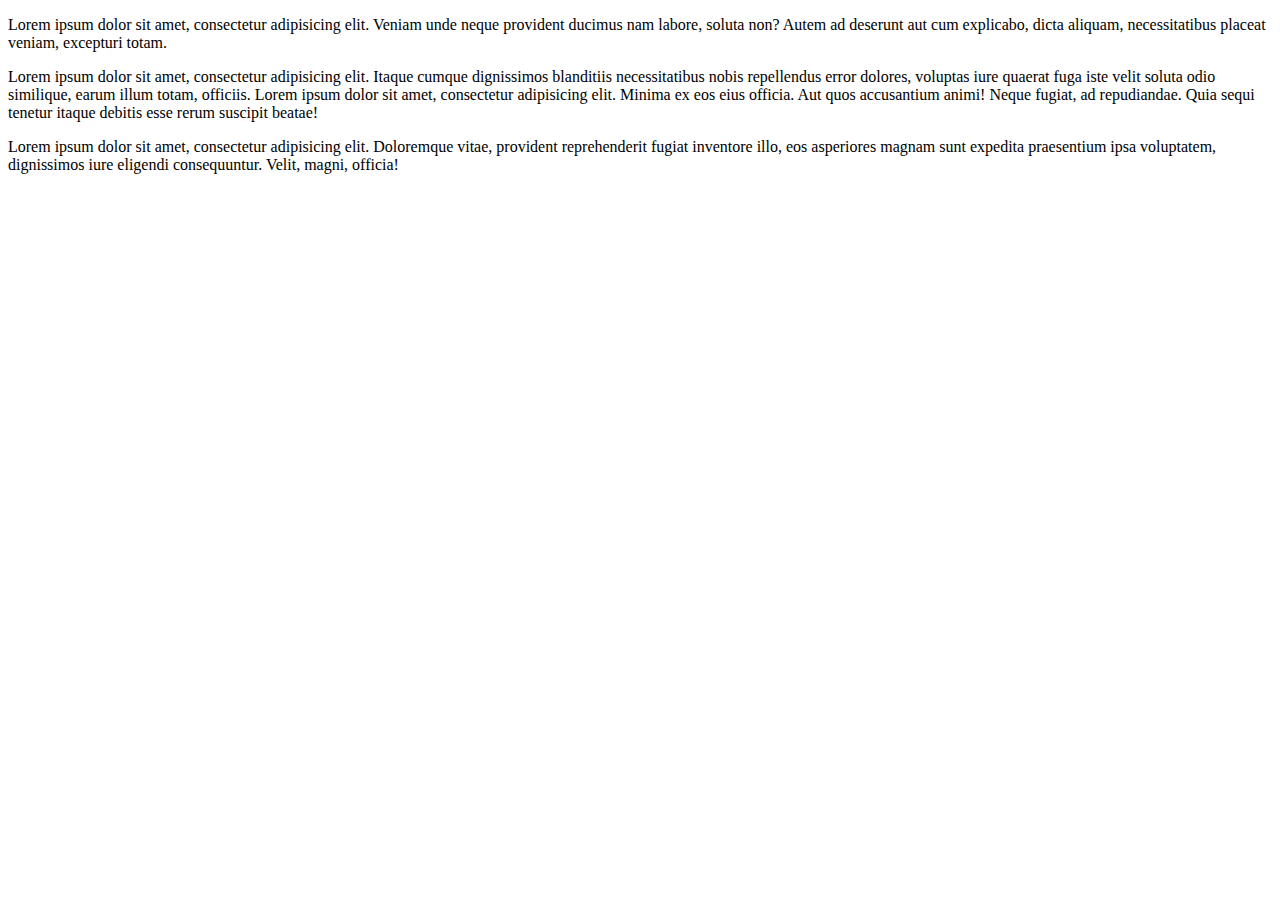
<file: blog-2.html>
<!DOCTYPE html>
<html lang="en">
<head>
  <meta charset="UTF-8">
  <title>Cool Beans Unlimited Blog</title>
</head>

<style>
nav bar {
  box-sizing: border-box;
  width: 1000px
  padding: 10px
  border: 2px
  margin: 50px
 }

.Alice {
  color: white;
  text-align: center;
}
.Barbara {
  color: orange;
  text-align: center;
  font-size: 200%
}
.Charlie img {
    max-width: 800px;
    border-radius: 15px;
}
h1 {
  font-size: 300%;
  font-family: verdana; sans-serif;
  color: white;
  text-align: center;
}
</style>

<body>

  <p>Lorem ipsum dolor sit amet, consectetur adipisicing elit. Veniam unde neque provident ducimus nam labore, soluta non? Autem ad deserunt aut cum explicabo, dicta aliquam, necessitatibus placeat veniam, excepturi totam.</p>
  <p>Lorem ipsum dolor sit amet, consectetur adipisicing elit. Itaque cumque dignissimos blanditiis necessitatibus nobis repellendus error dolores, voluptas iure quaerat fuga iste velit soluta odio similique, earum illum totam, officiis. Lorem ipsum dolor sit amet, consectetur adipisicing elit. Minima ex eos eius officia. Aut quos accusantium animi! Neque fugiat, ad repudiandae. Quia sequi tenetur itaque debitis esse rerum suscipit beatae!</p>
  <p>Lorem ipsum dolor sit amet, consectetur adipisicing elit. Doloremque vitae, provident reprehenderit fugiat inventore illo, eos asperiores magnam sunt expedita praesentium ipsa voluptatem, dignissimos iure eligendi consequuntur. Velit, magni, officia!</p>
</body>
</html>
</file>
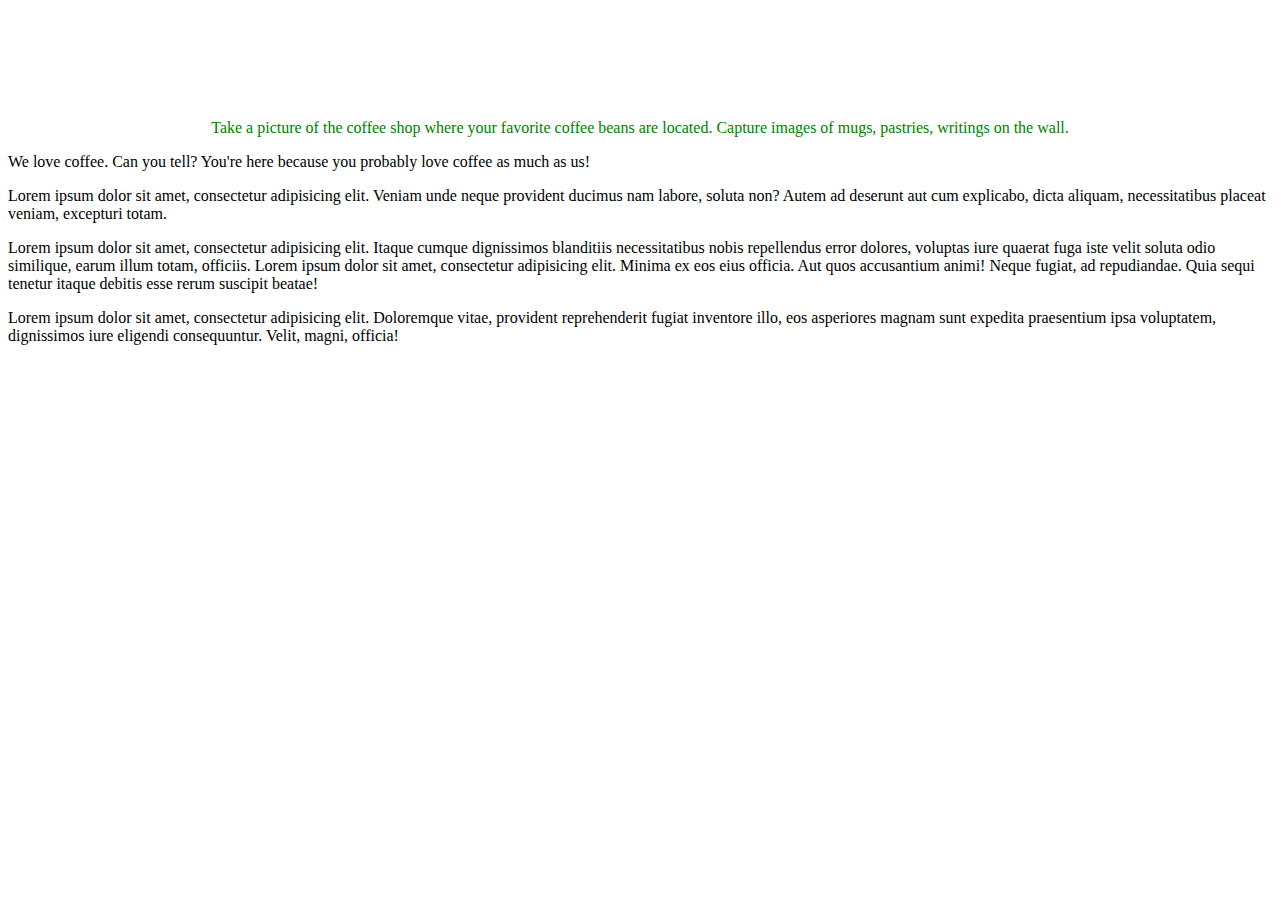
<file: blog.html>
<!DOCTYPE html>
<html lang="en">
<head>
  <meta charset="UTF-8">
  <title>Cool Beans Unlimited Blog</title>
  <link href="styles.css" rel="stylesheet">
</head>
<body>
<h1>The Best Beans in Nashville</h1>
<div class="Alice">
  <p>Take a picture of the coffee shop where your favorite coffee beans are located. Capture images of mugs, pastries, writings on the wall.</p>
</div>
  <p>We love coffee. Can you tell? You're here because you probably love coffee as much as us!</p>
  <p>Lorem ipsum dolor sit amet, consectetur adipisicing elit. Veniam unde neque provident ducimus nam labore, soluta non? Autem ad deserunt aut cum explicabo, dicta aliquam, necessitatibus placeat veniam, excepturi totam.</p>
  <p>Lorem ipsum dolor sit amet, consectetur adipisicing elit. Itaque cumque dignissimos blanditiis necessitatibus nobis repellendus error dolores, voluptas iure quaerat fuga iste velit soluta odio similique, earum illum totam, officiis. Lorem ipsum dolor sit amet, consectetur adipisicing elit. Minima ex eos eius officia. Aut quos accusantium animi! Neque fugiat, ad repudiandae. Quia sequi tenetur itaque debitis esse rerum suscipit beatae!</p>
  <p>Lorem ipsum dolor sit amet, consectetur adipisicing elit. Doloremque vitae, provident reprehenderit fugiat inventore illo, eos asperiores magnam sunt expedita praesentium ipsa voluptatem, dignissimos iure eligendi consequuntur. Velit, magni, officia!</p>
</body>
</html>
</file>
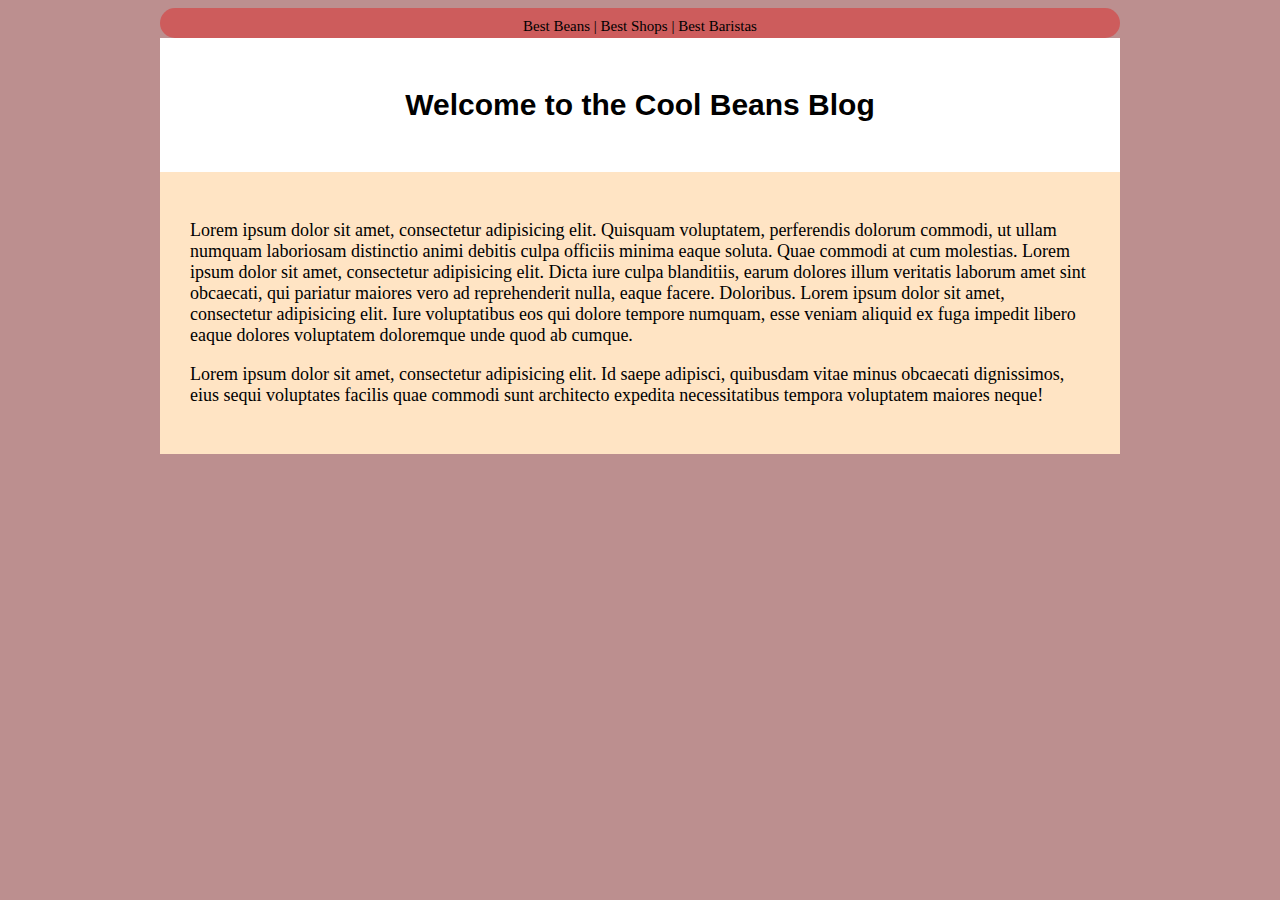
<file: boxes.html>
<!DOCTYPE html>
<html lang="en">
<head>
  <meta charset="UTF-8">
  <title>Boxy Boxes</title>

<style type="text/css">
body {
  background-color: #BC8F8F
}
nav {
  background-color: #CD5C5C;
  height: 30px;
  font: verdana;
  font-size: 15px;
  width: 960px;
  text-align: center;
  margin: 0 auto;
  color: #000000;
  padding: 10px;
  box-sizing: border-box;
  border-radius: 40px;
}
h1{
  font-family: sans-serif;
  font-size: 30px;
}
h2{
  font-family: sans-serif;
}
span {
  font-size: 120%
}
div {
  box-sizing: border-box;
  background-color: #FFFFFF;
  padding: 30px;
  width: 960px;
  margin: 0 auto;
  }
.Alice {
  font-family: verdana;
  color: black;
  text-align: center;
}
.Barbara {
  font-size: 18px;
  color: black;
  background-color: #FFE4C4;
}
.Carol {
  font-size: 18;
  text-align: center;
}
</style>
</head>
<body>
  <nav>
    Best Beans | Best Shops | Best Baristas
  </nav>

<div class="Alice">
  <h1>Welcome to the Cool Beans Blog</h1>
</div>
<div class="Barbara">
  <p>Lorem ipsum dolor sit amet, consectetur adipisicing elit. Quisquam voluptatem, perferendis dolorum commodi, ut ullam numquam laboriosam distinctio animi debitis culpa officiis minima eaque soluta. Quae commodi at cum molestias. Lorem ipsum dolor sit amet, consectetur adipisicing elit. Dicta iure culpa blanditiis, earum dolores illum veritatis laborum amet sint obcaecati, qui pariatur maiores vero ad reprehenderit nulla, eaque facere. Doloribus. Lorem ipsum dolor sit amet, consectetur adipisicing elit. Iure voluptatibus eos qui dolore tempore numquam, esse veniam aliquid ex fuga impedit libero eaque dolores voluptatem doloremque unde quod ab cumque.</p>
  <p>Lorem ipsum dolor sit amet, consectetur adipisicing elit. Id saepe adipisci, quibusdam vitae minus obcaecati dignissimos, eius sequi voluptates facilis quae commodi sunt architecto expedita necessitatibus tempora voluptatem maiores neque!</p>
</div>
</body>

</html>
</file>
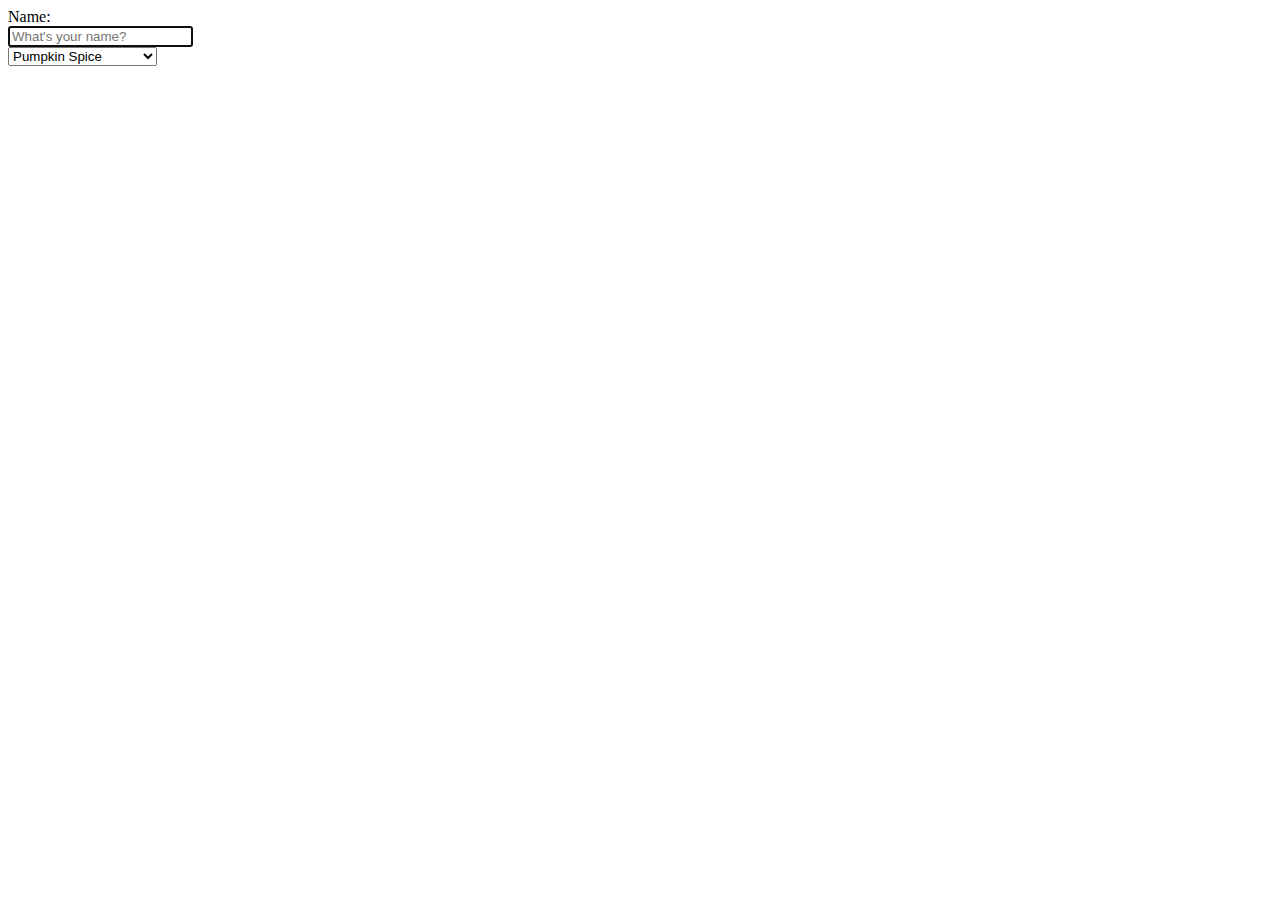
<file: form.html>
<!DOCTYPE html>
<html lang="en">
<head>
  <meta charset="UTF-8">
  <title>Introductions</title>
  <style>


  </style>
</head>
<body>
  <form action="http://formspree.io@thelmabowlen@gmail.com" method="post">
    <label for="name">
    <span>Name:</span>
    <br>
    <input type="text" name="firstname" placeholder="What's your name?" autofocus>
    <br>
    </label>
    <select name="favorite">
      <optgroup label="Coffee Flavor">
        <option value="Pumpkin Spice">Pumpkin Spice</option>
        <option value="Salted Caramel">Salted Caramel</option>
        <option value="Peppermint Mocha">Peppermint Mocha</option>
      </optgroup>
    </select>
</body>
</html>
</file>
<file: styles.css>
nav {
  box-sizing: border-box;
  width: 1000px;
  padding: 10px;
  border: 2px;
  margin: 50px;
 }

.Alice {
  color: green;
  text-align: center;
}
.Barbara {
  color: orange;
  text-align: center;
  font-size: 200%
}
.Charlie img {
    max-width: 800px;
    border-radius: 15px;
}
h1 {
  font-size: 300%;
  font-family: verdana, sans-serif;
  color: white;
  text-align: center;
}
</file>
